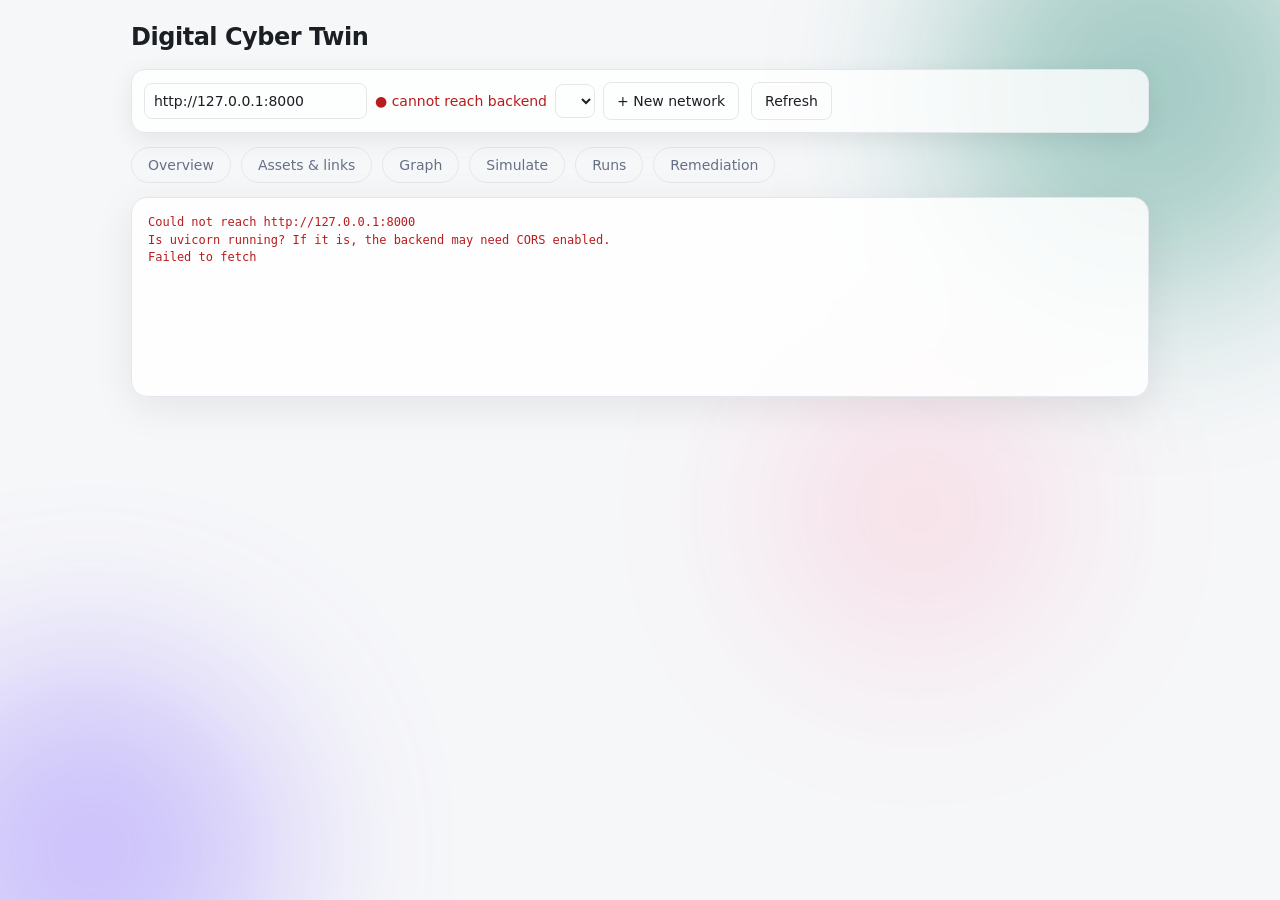
<file: frontend/index.html>
<!DOCTYPE html>
<html lang="en">
<head>
<meta charset="utf-8">
<meta name="viewport" content="width=device-width, initial-scale=1">
<title>Digital Cyber Twin – Dashboard</title>
<style>
:root{--bg:#f6f7f9;--card:#fff;--tx:#1b1f24;--mu:#667085;--bd:#e3e6ea;--ac:#0e7c66;--rd:#b91c1c}
@media (prefers-color-scheme:dark){:root{--bg:#0b0f14;--card:#131a22;--tx:#e6e8eb;--mu:#8b93a1;--bd:#232c38;--ac:#34d3a8;--rd:#f87171}}
*{box-sizing:border-box;transition:border-color .2s,box-shadow .2s,background .2s,color .2s,transform .2s}
body{margin:0;color:var(--tx);font-family:'Segoe UI',system-ui,sans-serif;line-height:1.45;font-size:14px;overflow-x:hidden;background:var(--bg)}

/* animated background blobs */
.blob{position:fixed;border-radius:50%;filter:blur(90px);opacity:.35;pointer-events:none;z-index:0}
.b1{width:420px;height:420px;background:var(--ac);top:-120px;right:-80px;animation:drift1 14s ease-in-out infinite}
.b2{width:380px;height:380px;background:#7c5cff;bottom:-140px;left:-100px;animation:drift2 18s ease-in-out infinite}
.b3{width:300px;height:300px;background:#ff5c8a;top:40%;left:60%;opacity:.15;animation:drift3 22s ease-in-out infinite}
@keyframes drift1{50%{transform:translate(-60px,50px) scale(1.15)}}
@keyframes drift2{50%{transform:translate(70px,-40px) scale(1.1)}}
@keyframes drift3{50%{transform:translate(-80px,-60px) scale(1.2)}}

.wrap{max-width:1050px;margin:0 auto;padding:20px 16px;position:relative;z-index:1}
h1{font-size:24px;margin:0 0 14px;letter-spacing:-.02em;background:linear-gradient(90deg,var(--tx) 20%,var(--ac) 60%,#7c5cff);background-size:200% auto;-webkit-background-clip:text;background-clip:text;-webkit-text-fill-color:transparent;animation:titleShift 6s linear infinite}
@keyframes titleShift{to{background-position:200% center}}
h2{font-size:12px;color:var(--mu);text-transform:uppercase;letter-spacing:.08em;margin:20px 0 8px;animation:slideIn .4s ease both}
@keyframes slideIn{from{opacity:0;transform:translateX(-12px)}to{opacity:1;transform:none}}

.bar{display:flex;gap:8px;flex-wrap:wrap;align-items:center;margin-bottom:12px;background:color-mix(in srgb,var(--card) 80%,transparent);backdrop-filter:blur(10px);border:1px solid var(--bd);border-radius:14px;padding:10px 12px;box-shadow:0 6px 24px rgba(0,0,0,.08);animation:fadeDown .5s ease}
@keyframes fadeDown{from{opacity:0;transform:translateY(-10px)}to{opacity:1;transform:none}}
input,select,textarea{background:transparent;color:var(--tx);border:1px solid var(--bd);border-radius:8px;padding:7px 9px;font:inherit}
input:focus,select:focus,textarea:focus{outline:none;border-color:var(--ac);box-shadow:0 0 0 4px color-mix(in srgb,var(--ac) 20%,transparent)}
textarea{width:100%;font-family:ui-monospace,Consolas,monospace;font-size:12px}

button{background:var(--ac);color:#fff;border:0;border-radius:8px;padding:8px 13px;cursor:pointer;font:inherit;margin:2px 4px 2px 0;transition:transform .15s,box-shadow .25s,filter .2s}
button:hover{transform:translateY(-2px);box-shadow:0 8px 20px color-mix(in srgb,var(--ac) 40%,transparent);filter:brightness(1.1)}
button:active{transform:translateY(0) scale(.94)}
button.alt{background:transparent;color:var(--tx);border:1px solid var(--bd)}
button.alt:hover{border-color:var(--ac);color:var(--ac);box-shadow:0 4px 14px color-mix(in srgb,var(--ac) 20%,transparent)}

.tabs{display:flex;gap:6px;flex-wrap:wrap;margin-bottom:12px}
.tabs button{background:transparent;color:var(--mu);border:1px solid var(--bd);border-radius:999px;padding:7px 16px}
.tabs button:hover{border-color:var(--ac);color:var(--ac);transform:translateY(-2px);box-shadow:none}
.tabs button.on{background:var(--ac);color:#fff;border-color:var(--ac);animation:tabPulse 2.2s ease-in-out infinite}
@keyframes tabPulse{50%{box-shadow:0 4px 22px color-mix(in srgb,var(--ac) 60%,transparent)}}

#out{background:color-mix(in srgb,var(--card) 85%,transparent);backdrop-filter:blur(10px);border:1px solid var(--bd);border-radius:16px;padding:16px;min-height:200px;box-shadow:0 10px 40px rgba(0,0,0,.08)}
#out.fade{animation:fadeUp .35s ease}
@keyframes fadeUp{from{opacity:0;transform:translateY(10px)}to{opacity:1;transform:none}}
.ok{color:var(--ac)}.bad{color:var(--rd)}.mu{color:var(--mu)}
#hs{animation:blink 2s ease-in-out infinite}
@keyframes blink{50%{opacity:.35}}
.err{color:var(--rd);white-space:pre-wrap;font-family:ui-monospace,monospace;font-size:12px}

.kpis{display:grid;grid-template-columns:repeat(auto-fit,minmax(130px,1fr));gap:8px}
.kpi{border:1px solid var(--bd);border-radius:12px;padding:12px;animation:pop .4s cubic-bezier(.34,1.56,.64,1) both;transition:transform .2s,border-color .2s,box-shadow .2s}
.kpi:nth-child(2){animation-delay:.06s}.kpi:nth-child(3){animation-delay:.12s}.kpi:nth-child(4){animation-delay:.18s}.kpi:nth-child(5){animation-delay:.24s}
@keyframes pop{from{opacity:0;transform:scale(.85)}to{opacity:1;transform:scale(1)}}
.kpi:hover{transform:translateY(-4px) scale(1.02);border-color:var(--ac);box-shadow:0 10px 22px rgba(0,0,0,.1)}
.kpi b{display:block;font-size:20px;word-break:break-word;color:var(--ac)}.kpi span{color:var(--mu);font-size:12px}

.scroll{overflow-x:auto;border:1px solid var(--bd);border-radius:12px;background:color-mix(in srgb,var(--card) 60%,transparent)}
table{width:100%;border-collapse:collapse;font-size:13px}
th,td{text-align:left;padding:10px 12px;border-bottom:1px solid var(--bd);max-width:260px;overflow:hidden;text-overflow:ellipsis;white-space:nowrap}
thead th{font-size:10.5px;text-transform:uppercase;letter-spacing:.09em;color:var(--mu);background:color-mix(in srgb,var(--ac) 7%,transparent);border-bottom:1px solid var(--bd)}
thead tr{animation:fadeDown .4s ease}
tbody tr{animation:rowIn .35s ease both;transition:background .2s,transform .2s,box-shadow .2s;border-left:2px solid transparent}
tbody tr:nth-child(1){animation-delay:.03s}tbody tr:nth-child(2){animation-delay:.07s}tbody tr:nth-child(3){animation-delay:.11s}
tbody tr:nth-child(4){animation-delay:.15s}tbody tr:nth-child(n+5){animation-delay:.19s}
@keyframes rowIn{from{opacity:0;transform:translateX(-8px)}to{opacity:1;transform:none}}
tbody tr:nth-child(even){background:color-mix(in srgb,var(--tx) 2.5%,transparent)}
tbody tr[data-i]{cursor:pointer}
tbody tr[data-i]:hover{background:color-mix(in srgb,var(--ac) 10%,transparent);border-left-color:var(--ac);transform:translateX(3px)}
tbody tr:last-child td{border-bottom:none}
pre{overflow:auto;font-size:12px;max-height:300px}details{margin-top:8px;color:var(--mu)}

svg text{fill:var(--tx);font-size:10px}
svg circle{transition:r .2s,filter .2s;animation:nodePulse 3s ease-in-out infinite}
svg circle:hover{r:13;filter:drop-shadow(0 0 6px var(--ac))}
@keyframes nodePulse{50%{opacity:.7}}
svg line{stroke-dasharray:5 5;animation:dashFlow 18s linear infinite}
@keyframes dashFlow{to{stroke-dashoffset:-200}}

/* loading spinner */
.spinner{display:inline-block;width:16px;height:16px;border:2px solid var(--bd);border-top-color:var(--ac);border-radius:50%;animation:spin .7s linear infinite;vertical-align:middle;margin-left:8px}
@keyframes spin{to{transform:rotate(360deg)}}
.shimmerbar{height:4px;border-radius:2px;margin-top:12px;background:linear-gradient(90deg,transparent,var(--ac),transparent);background-size:200% 100%;animation:shimmer 1.1s linear infinite}
@keyframes shimmer{to{background-position:-200% 0}}
</style>
</head>
<body>
<div class="blob b1"></div><div class="blob b2"></div><div class="blob b3"></div>
<div class="wrap">
  <h1>Digital Cyber Twin</h1>
  <div class="bar">
    <input id="base" value="http://127.0.0.1:8000" size="24" title="Backend address">
    <span id="hs" class="mu">checking…</span>
    <select id="net"></select>
    <button class="alt" id="newnet">+ New network</button>
    <button class="alt" id="refresh">Refresh</button>
  </div>
  <div class="tabs" id="tabs"></div>
  <div id="out">Loading…</div>
</div>
<script>
const $=s=>document.querySelector(s),
esc=s=>String(s).replace(/[&<>"]/g,c=>({'&':'&amp;','<':'&lt;','>':'&gt;','"':'&quot;'}[c]));
const base=()=>$('#base').value.replace(/\/$/,'');
async function api(p,method,body){
  const r=await fetch(base()+'/api/v1'+p,{method:method||'GET',headers:body?{'Content-Type':'application/json'}:{},body:body?JSON.stringify(body):undefined});
  const t=await r.text(); if(!r.ok)throw new Error(r.status+' '+p+'\n'+t.slice(0,400));
  try{return JSON.parse(t)}catch{return t}
}
const arr=x=>Array.isArray(x)?x:(x&&typeof x==='object'&&Object.values(x).find(Array.isArray))||[];
const idOf=o=>o.id??o._id??o.network_id??o.run_id??o.scenario_id??o.asset_id??o.control_id??o.remediation_id;
const nameOf=o=>o.name??o.title??idOf(o);
const cache={};
function raw(x){return '<details><summary>Raw JSON</summary><pre>'+esc(JSON.stringify(x,null,2))+'</pre></details>'}
function table(rows,id){
  cache[id]=rows; if(!rows.length)return '<p class="mu">Nothing here yet.</p>';
  const keys=[...new Set(rows.flatMap(r=>Object.keys(r)))].filter(k=>rows.some(r=>r[k]!==null&&typeof r[k]!=='object')).slice(0,6);
  return '<div class="scroll"><table id="'+id+'"><thead><tr>'+keys.map(k=>'<th>'+esc(k)+'</th>').join('')+'</tr></thead><tbody>'+
    rows.map((r,i)=>'<tr data-i="'+i+'">'+keys.map(k=>'<td>'+esc(r[k]??'')+'</td>').join('')+'</tr>').join('')+'</tbody></table></div>';
}
function countUp(el){
  const target=parseFloat(el.textContent.replace(/[^0-9.-]/g,''));
  if(isNaN(target))return;
  const dur=700,t0=performance.now();
  (function tick(t){const p=Math.min((t-t0)/dur,1),e=1-Math.pow(1-p,3);
    el.textContent=(el.textContent.replace(/[0-9.-]+/,'')+String(Math.round(e*target*1000)/1000)).trim();
    if(p<1)requestAnimationFrame(tick)})(t0);
}
function kv(o){
  if(!o||typeof o!=='object')return '<p>'+esc(o)+'</p>';
  const s=Object.entries(o).filter(([k,v])=>v===null||typeof v!=='object');
  const short=s.filter(([k,v])=>String(v).length<=60), long=s.filter(([k,v])=>String(v).length>60);
  const h='<div class="kpis">'+short.map(([k,v])=>'<div class="kpi"><b data-n="'+esc(typeof v==='number'?v:'')+'">'+esc(typeof v==='number'?+v.toFixed(3):v)+'</b><span>'+esc(k)+'</span></div>').join('')+'</div>'+
    long.map(([k,v])=>'<p><b>'+esc(k)+':</b> '+esc(v)+'</p>').join('');
  return h;
}
function animateKpis(){document.querySelectorAll('.kpi b').forEach(b=>{if(!isNaN(parseFloat(b.textContent)))countUp(b)})}
let nid=null,tab='overview';
const out=$('#out'),show=h=>{out.innerHTML=h;out.classList.remove('fade');void out.offsetWidth;out.classList.add('fade');animateKpis()};
const loading=()=>out.innerHTML='<p class="mu">Loading…<span class="spinner"></span></p><div class="shimmerbar"></div>';
async function post(path,body,el){
  el.innerHTML='<span class="spinner"></span> Working…';
  try{const x=await api(path,'POST',body||{});el.innerHTML=kv(x)+raw(x);animateKpis()}
  catch(e){el.innerHTML='<div class="err">'+esc(e.message)+'</div>'}
}
async function loadRun(r){
  const id=idOf(r),el=$('#res'); el.innerHTML='<span class="spinner"></span> Loading run…';
  try{
    const [f,k,ev]=await Promise.all([api('/runs/'+id+'/findings'),api('/runs/'+id+'/risk'),api('/runs/'+id+'/events')]);
    el.innerHTML='<h2>Run '+esc(id)+' – risk</h2>'+kv(k)+'<h2>Findings</h2>'+table(arr(f),'tf')+'<h2>Events</h2>'+table(arr(ev),'te')+
      '<div><button id="ex">Explain (AI)</button><button class="alt" id="rem">Generate remediations</button></div><div id="r2"></div>'+raw({risk:k,findings:f,events:ev});
    $('#ex').onclick=()=>post('/runs/'+id+'/explain',{},$('#r2'));
    $('#rem').onclick=()=>post('/runs/'+id+'/remediations',{},$('#r2'));
    animateKpis();
  }catch(e){el.innerHTML='<div class="err">'+esc(e.message)+'</div>'}
}
const H={
  ts:r=>{$('#body').value=JSON.stringify({scenario_id:idOf(r)})},
  trn:loadRun
};
out.onclick=e=>{const tr=e.target.closest('tr[data-i]');if(!tr)return;const t=tr.closest('table').id;H[t]&&H[t](cache[t][+tr.dataset.i])};

const V={
  async overview(){
    const [p,c]=await Promise.all([api('/networks/'+nid+'/posture'),api('/networks/'+nid+'/coverage')]);
    show('<h2>Security posture</h2>'+kv(p)+raw(p)+'<h2>Control coverage</h2>'+kv(c)+raw(c));
  },
  async assets(){
    const [a,l]=await Promise.all([api('/networks/'+nid+'/assets'),api('/networks/'+nid+'/links')]);
    show('<h2>Assets</h2>'+table(arr(a),'ta')+'<h2>Links</h2>'+table(arr(l),'tl')+raw({assets:a,links:l}));
  },
  async graph(){
    const g=await api('/networks/'+nid+'/graph');
    const nodes=(g.nodes||[]).map(n=>typeof n==='object'?n:{id:n}), edges=g.edges||g.links||[];
    // layout: cluster by type into concentric rings
    const types=[...new Set(nodes.map(n=>n.type??n.asset_type??n.kind??'asset'))];
    const colorOf={0:'#34d3a8',1:'#7c5cff',2:'#ff5c8a',3:'#ffb020',4:'#38bdf8',5:'#f472b6'};
    const tIdx={};types.forEach((t,i)=>tIdx[t]=i);
    const byType={};nodes.forEach(n=>{const t=n.type??n.asset_type??n.kind??'asset';(byType[t]=byType[t]||[]).push(n)});
    const pos={},cx=310,cy=215;
    types.forEach((t,ti)=>{
      const group=byType[t];
      const ring=120+ti*70;
      group.forEach((n,i)=>{const a=2*Math.PI*i/group.length+ti*0.5;pos[idOf(n)]={x:cx+ring*Math.cos(a),y:cy+ring*Math.sin(a)*0.8}});
    });
    let s='<svg viewBox="0 0 620 430" style="width:100%;max-height:480px">';
    s+='<defs><radialGradient id="ng"><stop offset="0%" stop-color="#34d3a8" stop-opacity=".5"/><stop offset="100%" stop-color="#34d3a8" stop-opacity="0"/></radialGradient>';
    s+='<filter id="glow" x="-80%" y="-80%" width="260%" height="260%"><feGaussianBlur stdDeviation="3" result="b"/><feMerge><feMergeNode in="b"/><feMergeNode in="SourceGraphic"/></feMerge></filter></defs>';
    // edges: soft curved animated
    edges.forEach((e,i)=>{
      const a=pos[e.source??e.from??e.src],b=pos[e.target??e.to??e.dst];if(!a||!b)return;
      const mx=(a.x+b.x)/2+((a.y-b.y)*0.15),my=(a.y+b.y)/2+((b.x-a.x)*0.15);
      s+='<path d="M'+a.x+','+a.y+' Q'+mx+','+my+' '+b.x+','+b.y+'" fill="none" stroke="var(--mu)" stroke-opacity=".35" stroke-width="1.2" stroke-dasharray="4 5" style="animation:dashFlow '+(14+i%6*2)+'s linear infinite"/>';
    });
    nodes.forEach((n,i)=>{
      const p=pos[idOf(n)];if(!p)return;
      const t=n.type??n.asset_type??n.kind??'asset',c=colorOf[tIdx[t]%6];
      s+='<g style="animation:pop .5s '+(i*0.05)+'s cubic-bezier(.34,1.56,.64,1) both">';
      s+='<circle cx="'+p.x+'" cy="'+p.y+'" r="16" fill="'+c+'" opacity=".12"><animate attributeName="r" values="14;20;14" dur="3s" begin="'+(i*0.2)+'s" repeatCount="indefinite"/></circle>';
      s+='<circle cx="'+p.x+'" cy="'+p.y+'" r="7" fill="'+c+'" filter="url(#glow)"/>';
      s+='<text x="'+p.x+'" y="'+(p.y-14)+'" text-anchor="middle">'+esc(String(nameOf(n)).slice(0,16))+'</text></g>';
    });
    s+='</svg>';
    const legend=types.map((t,i)=>'<span style="margin-right:14px"><i style="display:inline-block;width:9px;height:9px;border-radius:50%;background:'+colorOf[i%6]+';margin-right:5px"></i>'+esc(t)+'</span>').join('');
    show('<h2>Network graph ('+nodes.length+' nodes, '+edges.length+' links)</h2><p class="mu">'+legend+'</p>'+(nodes.length?s:'<p class="mu">No nodes yet. Add assets first.</p>')+raw(g));
  },
  async sim(){
    const s=arr(await api('/scenarios'));
    show('<h2>Scenarios</h2><p class="mu">Click a scenario to select it.</p>'+table(s,'ts')+
      '<h2>Run</h2><textarea id="body" rows="3">'+esc(JSON.stringify({scenario_id:s[0]?idOf(s[0]):''}))+'</textarea>'+
      '<div><button id="go">Simulate</button><button class="alt" id="goall">Simulate all</button></div><div id="sres"></div>');
    $('#go').onclick=()=>{let b;try{b=JSON.parse($('#body').value)}catch{return $('#sres').innerHTML='<div class="err">Body is not valid JSON</div>'}post('/networks/'+nid+'/simulate',b,$('#sres'))};
    $('#goall').onclick=()=>post('/networks/'+nid+'/simulate-all',{},$('#sres'));
  },
  async runs(){
    const r=arr(await api('/networks/'+nid+'/runs'));
    show('<h2>Simulation runs</h2><p class="mu">Click a run to see findings, risk and events.</p>'+table(r,'trn')+'<div id="res"></div>');
  },
  async fix(){
    const [r,a]=await Promise.all([api('/networks/'+nid+'/remediations'),api('/networks/'+nid+'/audit-log')]);
    show('<h2>Remediations</h2>'+table(arr(r),'tm')+'<h2>Audit log</h2>'+table(arr(a),'tau')+raw({remediations:r,audit:a}));
  }
};
const TABS={overview:'Overview',assets:'Assets & links',graph:'Graph',sim:'Simulate',runs:'Runs',fix:'Remediation'};
$('#tabs').innerHTML=Object.entries(TABS).map(([k,v])=>'<button data-t="'+k+'">'+v+'</button>').join('');
async function go(){
  document.querySelectorAll('#tabs button').forEach(b=>b.classList.toggle('on',b.dataset.t===tab));
  if(!nid){show('<p class="mu">No network yet. Click "+ New network", or import one in the backend docs page.</p>');return}
  loading();
  try{await V[tab]()}catch(e){show('<div class="err">'+esc(e.message)+'</div>')}
}
$('#tabs').onclick=e=>{const t=e.target.dataset.t;if(t){tab=t;go()}};
$('#net').onchange=()=>{nid=$('#net').value||null;go()};
$('#refresh').onclick=init;
$('#base').onchange=init;
$('#newnet').onclick=async()=>{
  const n=prompt('Network name');if(!n)return;
  try{await api('/networks','POST',{name:n});await init()}catch(e){show('<div class="err">'+esc(e.message)+'</div>')}
};
async function init(){
  try{await api('/health');$('#hs').textContent='● connected';$('#hs').className='ok'}
  catch(e){$('#hs').textContent='● cannot reach backend';$('#hs').className='bad';show('<div class="err">Could not reach '+esc(base())+'\nIs uvicorn running? If it is, the backend may need CORS enabled.\n'+esc(e.message)+'</div>');return}
  try{
    const n=arr(await api('/networks')),s=$('#net'),keep=s.value;
    s.innerHTML=n.map(x=>'<option value="'+esc(idOf(x))+'">'+esc(nameOf(x))+'</option>').join('');
    if(keep&&[...s.options].some(o=>o.value===keep))s.value=keep;
    nid=s.value||null;
  }catch(e){show('<div class="err">'+esc(e.message)+'</div>');return}
  go();
}
init();
</script>
</body>
</html>
</file>
